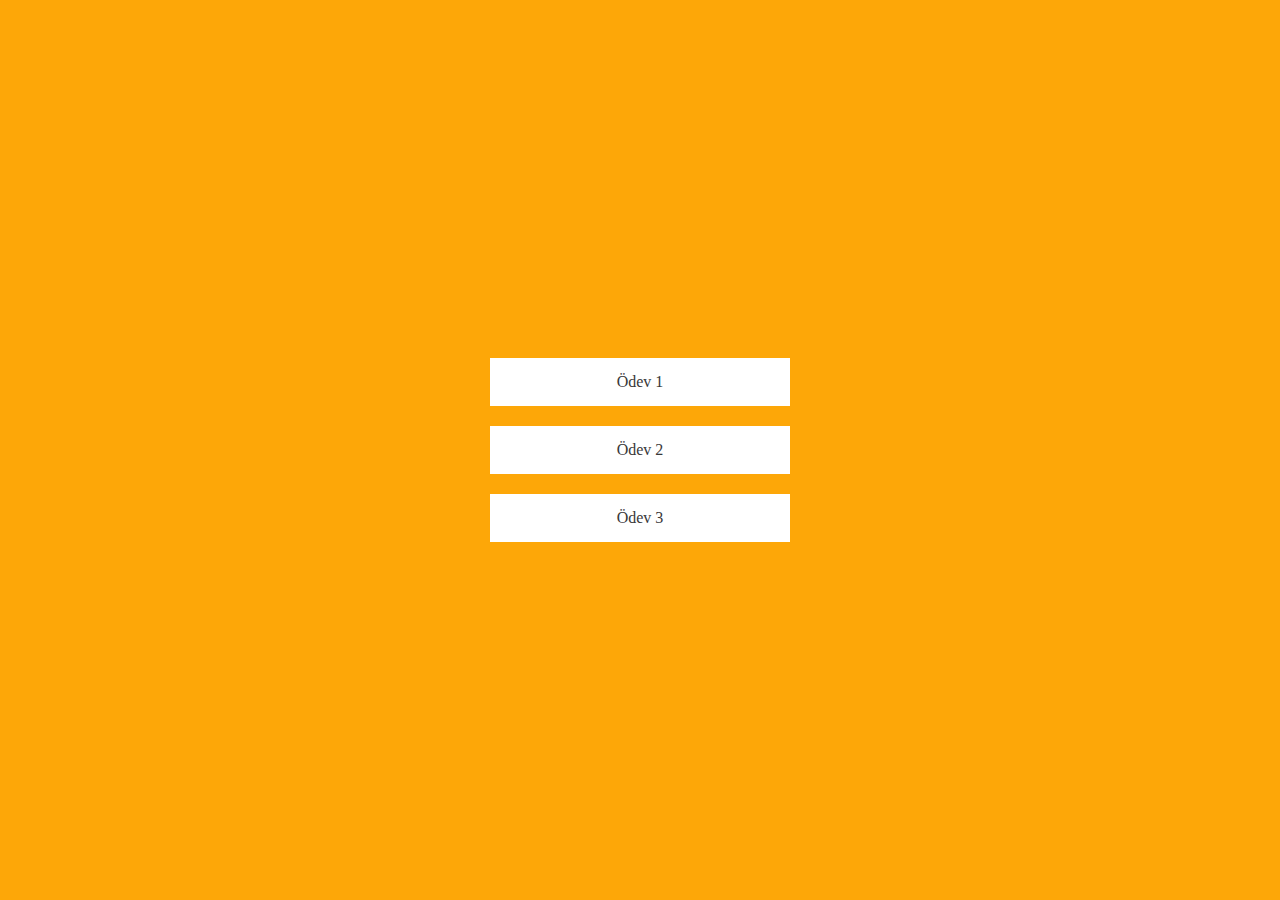
<file: index.html>
<!DOCTYPE html>
<html lang="en">
  <head>
    <meta charset="UTF-8" />
    <meta http-equiv="X-UA-Compatible" content="IE=edge" />
    <meta name="viewport" content="width=device-width, initial-scale=1.0" />
    <title>Index</title>
    <style>
      * {
        margin: 0;
        padding: 0;
        box-sizing: border-box;
      }
      body {
        background-color: #fda708;
      }
      a {
        display: inline-block;
        text-decoration: none;
        color: #383838;
        background-color: #ffffff;
        width: 300px;
        padding: 15px 30px;
        text-align: center;
        transition: all 0.3s ease-in-out;
      }
      a:hover {
        transform: translateX(5px);
      }
      ul {
        display: flex;
        flex-direction: column;
        justify-content: center;
        align-items: center;
        height: 100vh;
        gap: 20px;
      }
      li {
        list-style: none;
      }
    </style>
  </head>
  <body>
    <ul>
      <li><a href="./odev1.html">Ödev 1</a></li>
      <li><a href="./odev2.html">Ödev 2</a></li>
      <li><a href="./odev3.html">Ödev 3</a></li>
    </ul>
  </body>
</html>
</file>
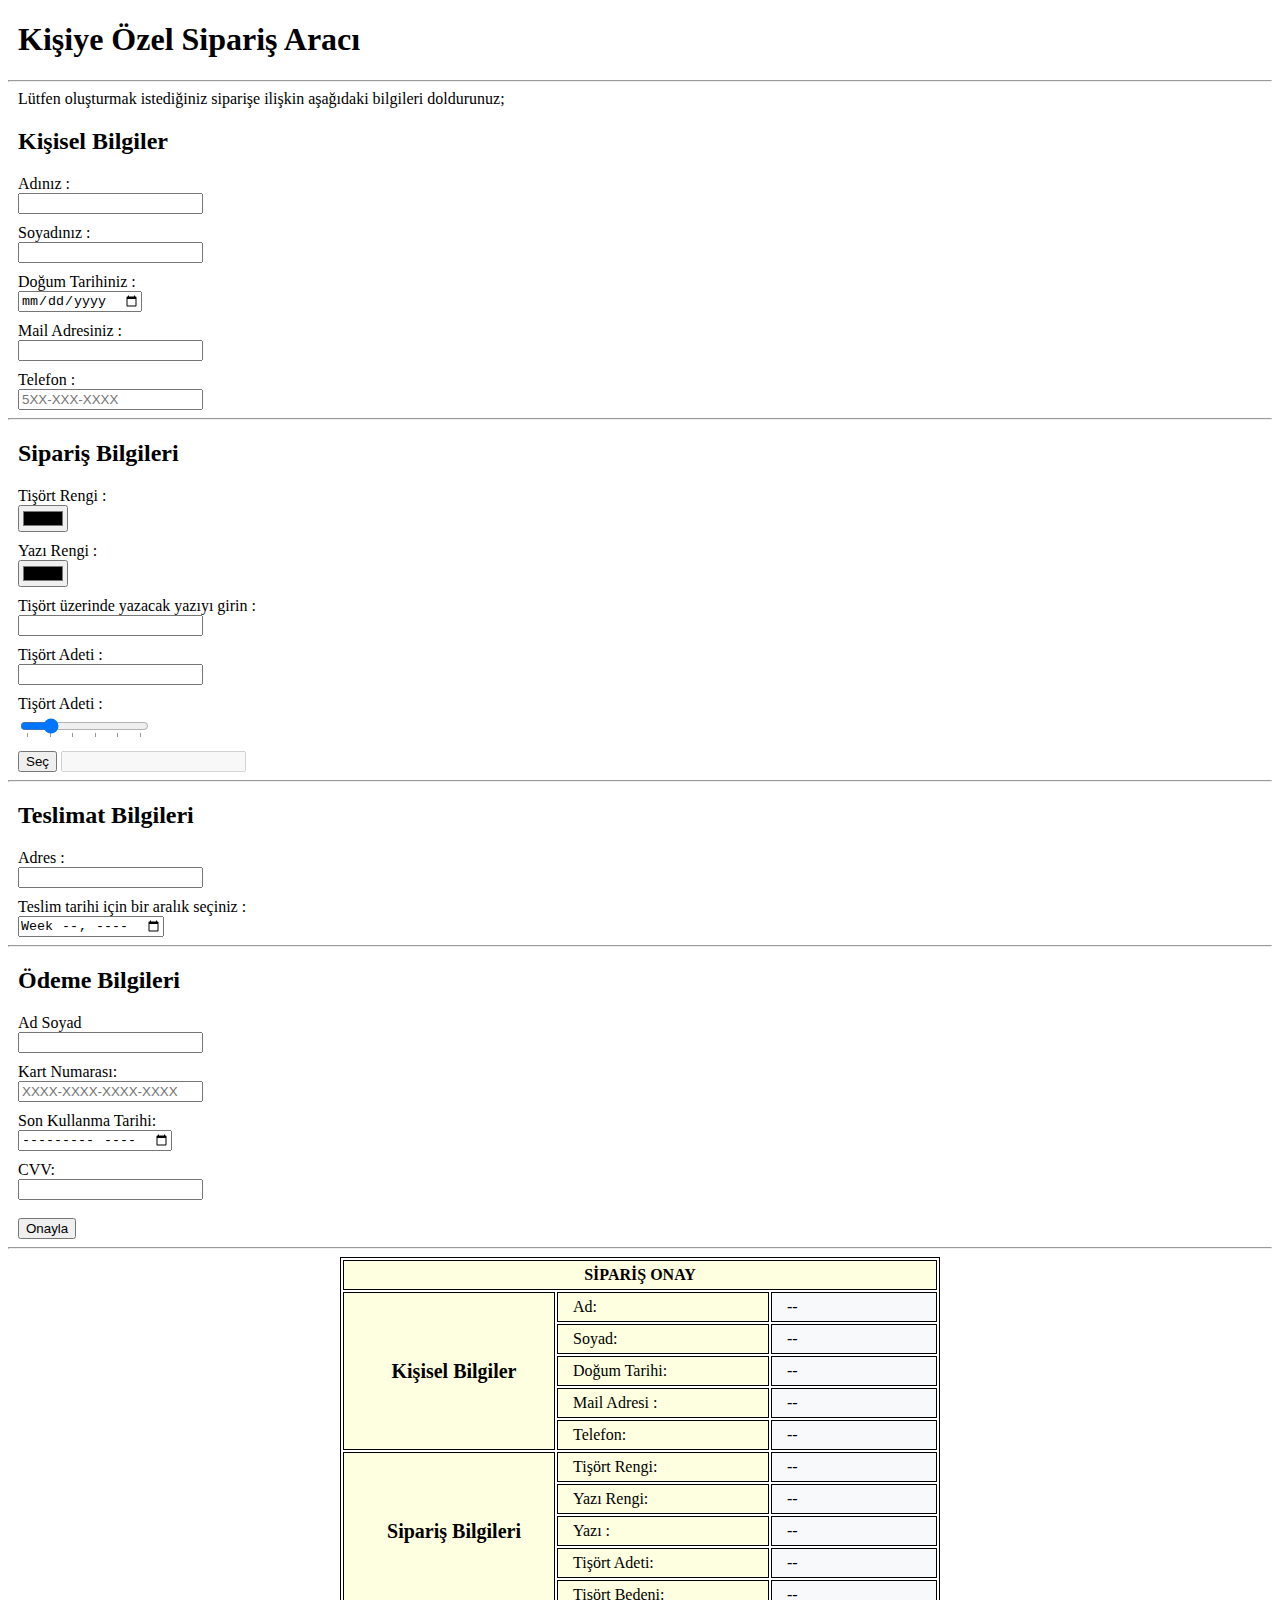
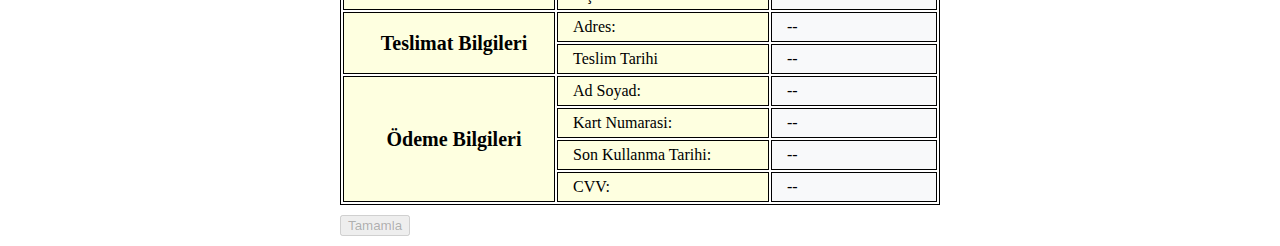
<file: odev1.html>
<!DOCTYPE html>
<html lang="en">
  <head>
    <meta charset="UTF-8" />
    <meta http-equiv="X-UA-Compatible" content="IE=edge" />
    <meta name="viewport" content="width=device-width, initial-scale=1.0" />
    <title>Ödev 1</title>
    <link rel="stylesheet" href="./odev1.css" />
  </head>
  <body>
    <header>
      <h1>Kişiye Özel Sipariş Aracı</h1>
      <hr />
      <p>
        Lütfen oluşturmak istediğiniz siparişe ilişkin aşağıdaki bilgileri
        doldurunuz;
      </p>
    </header>

    <main>
      <h2>Kişisel Bilgiler</h2>
      <form id="kisiselBilgiler" class="kisiselBilgiler">
        <div class="formItem">
          <label for="name">Adınız :</label>
          <input type="text" name="name" id="name" />
        </div>
        <div class="formItem">
          <label for="surname">Soyadınız :</label>
          <input type="text" name="surname" id="surname" />
        </div>
        <div class="formItem">
          <label for="bornDate">Doğum Tarihiniz :</label>
          <input type="date" name="bornDate" id="bornDate" />
        </div>
        <div class="formItem">
          <label for="email">Mail Adresiniz :</label>
          <input type="email" name="email" id="email" />
        </div>
        <div class="formItem">
          <label for="tel">Telefon :</label>
          <input type="tel" name="tel" id="tel" placeholder="5XX-XXX-XXXX" />
        </div>
        <hr />

        <h2>Sipariş Bilgileri</h2>

        <div class="formItem">
          <label for="tshirtColor">Tişört Rengi :</label>
          <input type="color" name="tshirtColor" id="tshirtColor" />
        </div>
        <div class="formItem">
          <label for="tshirtTextColor">Yazı Rengi :</label>
          <input type="color" name="tshirtTextColor" id="tshirtTextColor" />
        </div>
        <div class="formItem">
          <label for="tshirtText">Tişört üzerinde yazacak yazıyı girin :</label>
          <input type="text" name="tshirtText" id="tshirtText" />
        </div>
        <div class="formItem">
          <label for="tshirtAdet">Tişört Adeti :</label>
          <input type="text" name="tshirtAdet" id="tshirtAdet" />
        </div>
        <div class="formItem">
          <label for="beden">Tişört Adeti :</label>
          <input
            type="range"
            name="beden"
            id="beden"
            class="slider"
            min="1"
            max="6"
            value="2"
            list="bedenList"
          />
          <datalist id="bedenList">
            <option value="1"></option>
            <option value="2"></option>
            <option value="3"></option>
            <option value="4"></option>
            <option value="5"></option>
            <option value="6"></option>
          </datalist>
        </div>
        <div class="formItem">
          <button id="bedenButton" type="button">Seç</button>
          <input type="text" name="size" id="sizeInput" disabled />
        </div>

        <hr />

        <h2>Teslimat Bilgileri</h2>

        <div class="formItem">
          <label for="address">Adres :</label>
          <input type="text" name="address" id="address" />
        </div>
        <div class="formItem">
          <label for="deliverDate"
            >Teslim tarihi için bir aralık seçiniz :</label
          >
          <input type="week" name="deliverDate" id="deliverDate" />
        </div>

        <hr />

        <h2>Ödeme Bilgileri</h2>

        <div class="formItem">
          <label for="cardName">Ad Soyad</label>
          <input type="text" name="cardName" id="cardName" />
        </div>
        <div class="formItem">
          <label for="cardNo">Kart Numarası:</label>
          <input
            type="text"
            name="cardNo"
            id="cardNo"
            placeholder="XXXX-XXXX-XXXX-XXXX"
          />
        </div>
        <div class="formItem">
          <label for="cardDate">Son Kullanma Tarihi:</label>
          <input type="month" name="cardDate" id="cardDate" />
        </div>
        <div class="formItem">
          <label for="cardCvv">CVV:</label>
          <input type="text" name="cardCvv" id="cardCvv" />
        </div>
        <br />

        <input type="submit" value="Onayla" id="onayla" />
      </form>

      <hr />
      <section id="table">
        <table>
          <tr>
            <th colspan="3" align="center">SİPARİŞ ONAY</th>
          </tr>
          <!-- KİŞİSEL BİLGİLER -->
          <tr>
            <td rowspan="5" align="center" class="tableTitle">
              <p>Kişisel Bilgiler</p>
            </td>
            <td width="200">
              <p>Ad:</p>
            </td>
            <td>
              <p id="nameTable">--</p>
            </td>
          </tr>
          <tr>
            <td width="200">
              <p>Soyad:</p>
            </td>
            <td>
              <p id="surnameTable">--</p>
            </td>
          </tr>
          <tr>
            <td width="200">
              <p>Doğum Tarihi:</p>
            </td>
            <td>
              <p id="birthDateTable">--</p>
            </td>
          </tr>
          <tr>
            <td width="200">
              <p>Mail Adresi :</p>
            </td>
            <td>
              <p id="mailTable">--</p>
            </td>
          </tr>
          <tr>
            <td width="200">
              <p>Telefon:</p>
            </td>
            <td>
              <p id="phoneTable">--</p>
            </td>
          </tr>
          <!-- Sipariş bilgileri -->
          <!-- KİŞİSEL BİLGİLER -->
          <tr>
            <td rowspan="5" align="center" class="tableTitle">
              <p>Sipariş Bilgileri</p>
            </td>
            <td width="200">
              <p>Tişört Rengi:</p>
            </td>
            <td>
              <p id="tshirtColorTable">--</p>
            </td>
          </tr>
          <tr>
            <td width="200">
              <p>Yazı Rengi:</p>
            </td>
            <td>
              <p id="tshirtTextColorTable">--</p>
            </td>
          </tr>
          <tr>
            <td width="200">
              <p>Yazı :</p>
            </td>
            <td>
              <p id="tshirtTextTable">--</p>
            </td>
          </tr>
          <tr>
            <td width="200">
              <p>Tişört Adeti:</p>
            </td>
            <td>
              <p id="tshirtAdetTable">--</p>
            </td>
          </tr>
          <tr>
            <td width="200">
              <p>Tişört Bedeni:</p>
            </td>
            <td>
              <p id="tshirtBedenTable">--</p>
            </td>
          </tr>
          <!-- Teslimat Bilgileri -->
          <tr>
            <td rowspan="2" align="center" class="tableTitle">
              <p>Teslimat Bilgileri</p>
            </td>
            <td>
              <p>Adres:</p>
            </td>
            <td>
              <p id="adresTable">--</p>
            </td>
          </tr>
          <tr>
            <td>
              <p>Teslim Tarihi</p>
            </td>
            <td>
              <p id="teslimTarihTable">--</p>
            </td>
          </tr>
          <!-- Ödeme Bilgileri -->
          <tr>
            <td rowspan="4" align="center" class="tableTitle">
              <p>Ödeme Bilgileri</p>
            </td>
            <td>
              <p>Ad Soyad:</p>
            </td>
            <td>
              <p id="cardNameTable">--</p>
            </td>
          </tr>
          <tr>
            <td>
              <p>Kart Numarasi:</p>
            </td>
            <td>
              <p id="kartNumarasiTable">--</p>
            </td>
          </tr>
          <tr>
            <td>
              <p>Son Kullanma Tarihi:</p>
            </td>
            <td>
              <p id="sonKullanmaTarihTable">--</p>
            </td>
          </tr>
          <tr>
            <td>
              <p>CVV:</p>
            </td>
            <td>
              <p id="cvvTable">--</p>
            </td>
          </tr>
        </table>
      </section>
      <div class="tamamlaDiv">
        <button id="tamamlaBtn" disabled>Tamamla</button>
      </div>
    </main>

    <script src="./odev1.js"></script>
  </body>
</html>
</file>
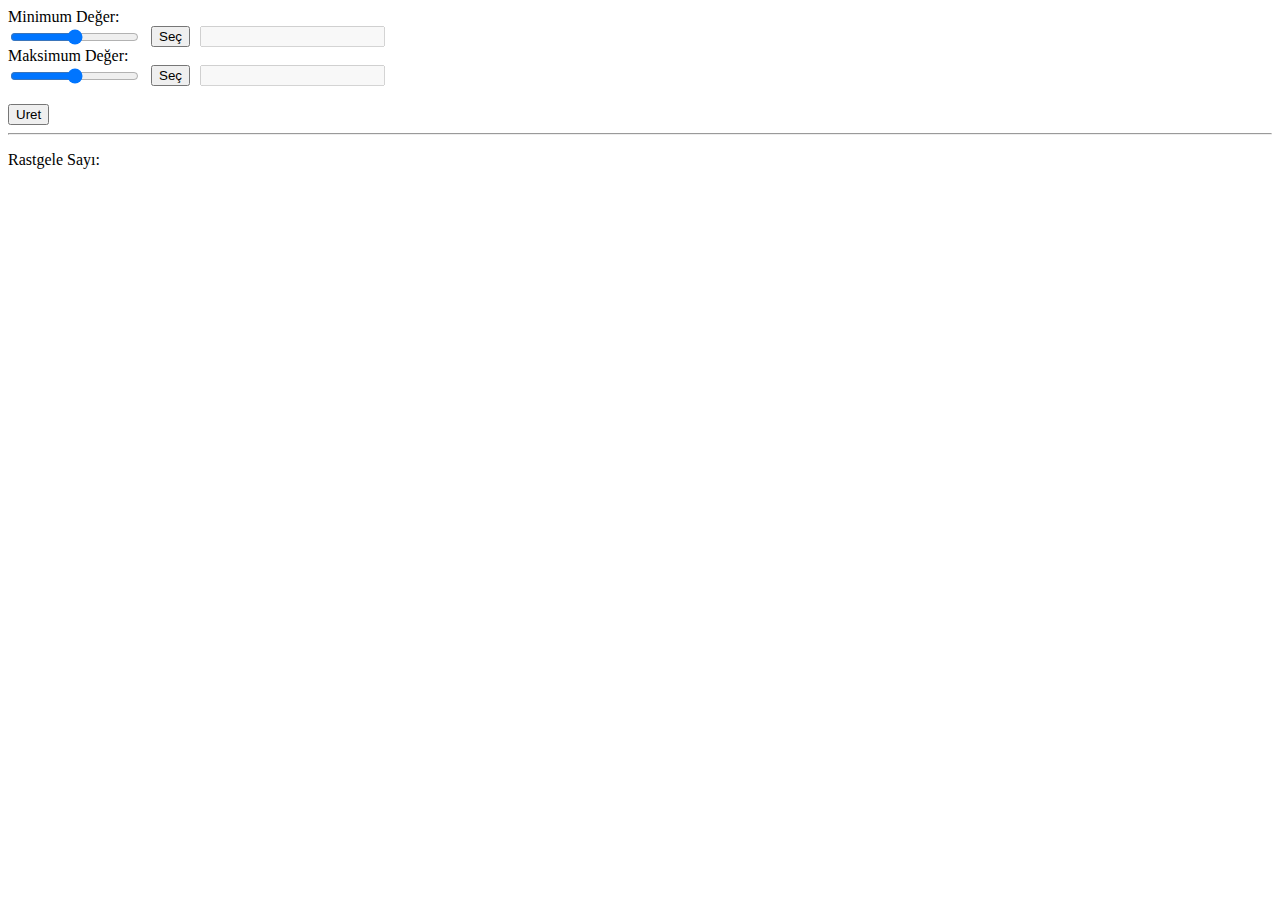
<file: odev2.html>
<!DOCTYPE html>
<html lang="en">
  <head>
    <meta charset="UTF-8" />
    <meta http-equiv="X-UA-Compatible" content="IE=edge" />
    <meta name="viewport" content="width=device-width, initial-scale=1.0" />
    <title>Odev2</title>
    <style>
      a {
        display: inline-block;
        text-decoration: none;
        color: #e6e6e6;
        background-color: #383838;
        width: 300px;
        padding: 15px 30px;
        text-align: center;
        transition: all 0.3s ease-in-out;
      }
      a:hover {
        transform: translateX(5px);
      }
    </style>
  </head>
  <body>
    <label for="min">Minimum Değer:</label>
    <div style="display: flex; align-items: center; gap: 10px">
      <input type="range" id="min" name="min" />
      <button id="minBtn">Seç</button>
      <input type="text" disabled id="minResult" />
    </div>
    <label for="max">Maksimum Değer:</label>
    <div style="display: flex; align-items: center; gap: 10px">
      <input type="range" id="max" name="max" />
      <button id="maxBtn">Seç</button>
      <input type="text" id="maxResult" disabled />
    </div>
    <br />
    <button id="hesapla">Uret</button>
    <hr />
    <p>Rastgele Sayı: <span id="result"></span></p>

    <script>
      const min = document.querySelector("#min");
      const max = document.querySelector("#max");
      const minBtn = document.querySelector("#minBtn");
      const maxBtn = document.querySelector("#maxBtn");
      const hesapla = document.querySelector("#hesapla");
      const result = document.querySelector("#result");
      const minInput = document.querySelector("#minResult");
      const maxInput = document.querySelector("#maxResult");

      minBtn.addEventListener("click", () => {
        minInput.value = min.value;
      });

      maxBtn.addEventListener("click", () => {
        maxInput.value = max.value;
      });

      hesapla.addEventListener("click", () => {
        const res = Math.floor(
          Math.random() * (maxInput.value - minInput.value + 1) +
            Number(minInput.value)
        );

        if (min.value > max.value) {
          return alert("min değeri max değerinden büyük olamaz!");
        } else {
          result.innerHTML = res;
        }
      });
    </script>
  </body>
</html>
</file>
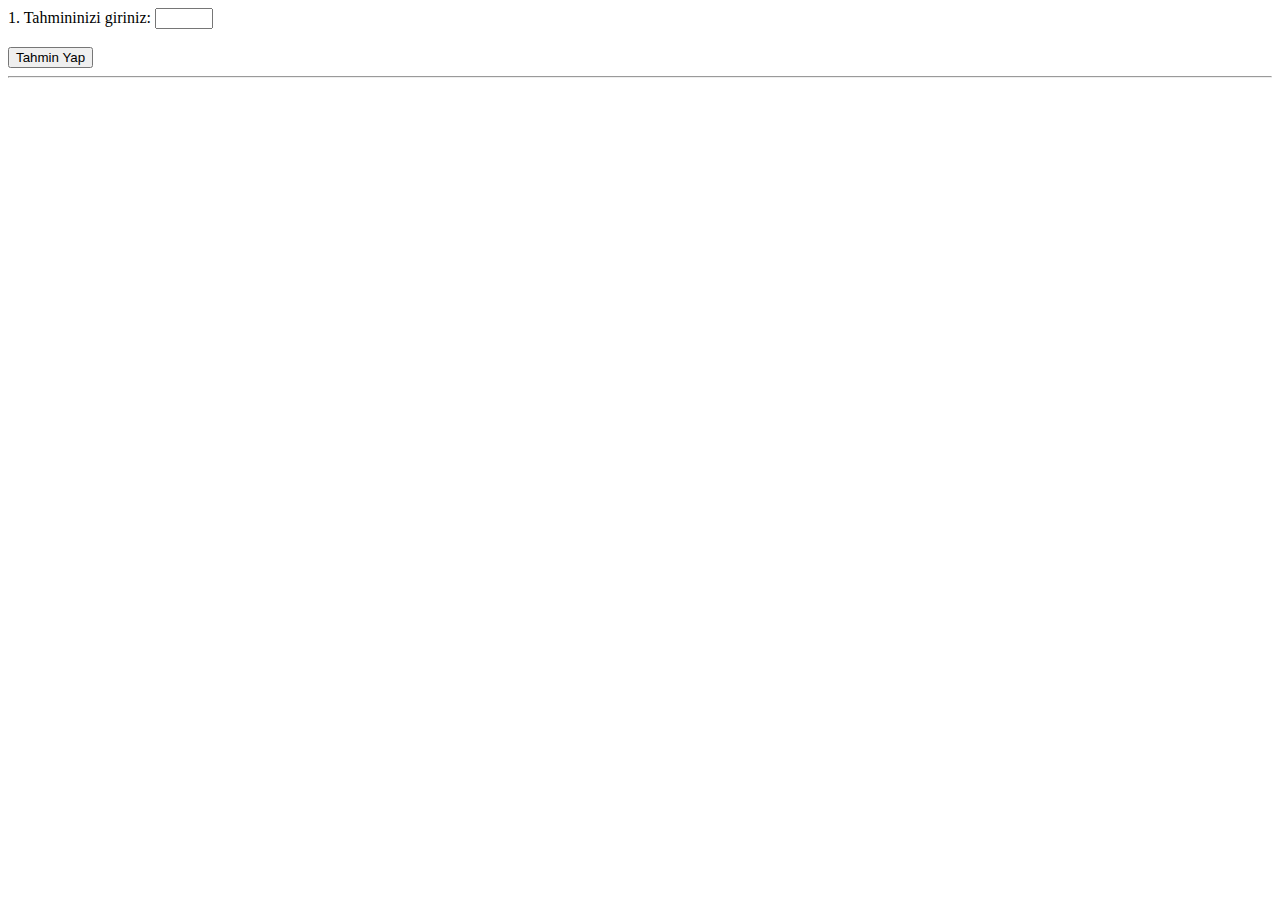
<file: odev3.html>
<!DOCTYPE html>
<html lang="en">
  <head>
    <meta charset="UTF-8" />
    <meta http-equiv="X-UA-Compatible" content="IE=edge" />
    <meta name="viewport" content="width=device-width, initial-scale=1.0" />
    <title>Sayı Tahmin etme</title>
    <style>
      a {
        display: inline-block;
        text-decoration: none;
        color: #ffffff;
        background-color: #000000;
        width: 300px;
        padding: 15px 30px;
        text-align: center;
        transition: all 0.3s ease-in-out;
      }
      a:hover {
        transform: translateX(5px);
      }
    </style>
  </head>
  <body>
    <div class="gameContainer"></div>
    <br />
    <button id="calc">Tahmin Yap</button>
    <hr />
    <p id="info"></p>
    <p id="result"></p>

    <script>
      const gameContainer = document.querySelector(".gameContainer");
      const randomNumber = Math.floor(Math.random() * 100 + 1);
      const calcButton = document.querySelector("#calc");
      const info = document.querySelector("#info");
      const result = document.querySelector("#result");
      let guessCount = 1;

      function createGuessElement(count) {
        const div = document.createElement("div");
        const label = document.createElement("label");
        label.setAttribute("for", "guess");
        label.textContent = `${count}. Tahmininizi giriniz:  `;

        const input = document.createElement("input");
        input.setAttribute("type", "number");
        input.setAttribute("id", `guess${count}`);
        input.setAttribute("min", "1");
        input.setAttribute("max", "100");
        input.style.width = "50px";

        div.appendChild(label);
        div.appendChild(input);
        gameContainer.appendChild(div);
      }

      function guessesDisabled() {
        const guesses = document.querySelectorAll("input");
        guesses.forEach((item) => {
          item.setAttribute("disabled", "true");
        });
      }

      calcButton.addEventListener("click", () => {
        // console.log(guesses);

        const guess = document.querySelector(`#guess${guessCount}`).value;
        if (guess) {
          guessesDisabled();
          if (guess == randomNumber) {
            info.textContent = "Tebrikler, sayıyı buldunuz!";
            result.textContent = `Tahmin sayınız: ${guessCount}`;
          } else if (guess < randomNumber) {
            info.textContent = "Daha büyük bir sayı giriniz!";
            guessCount++;
            createGuessElement(guessCount);
          } else if (guess > randomNumber) {
            info.textContent = "Daha küçük bir sayı giriniz!";
            guessCount++;
            createGuessElement(guessCount);
          }
        } else {
          alert("Lütfen bir sayı giriniz!");
        }
      });

      createGuessElement(guessCount);
    </script>
  </body>
</html>
</file>
<file: odev1.css>
p {
  margin: 0;
}

h1,
h2,
p,
input[type="submit"] {
  margin-left: 10px;
}

a {
  display: inline-block;
  text-decoration: none;
  color: #e6e6e6;
  background-color: #383838;
  width: 300px;
  padding: 15px 30px;
  text-align: center;
  transition: all 0.3s ease-in-out;
}
a:hover {
  transform: translateX(5px);
}

table {
  min-width: 400px;
  max-width: 600px;
  width: 80%;
  margin: 0 auto;
  border: 1px solid black;
}

tr,
td,
th {
  border: 1px solid black;
  padding: 5px;
  background-color: #feffe0;
}

tr td:last-child {
  background-color: #f8f9fa;
}

.formItem {
  margin-top: 10px;
  margin-left: 10px;
}
.formItem:last-child {
  margin-bottom: 30px;
}
.formItem label {
  display: block;
}
.rangeWrapper {
  display: flex;
  justify-content: space-between;
  align-items: center;
}

.tableTitle {
  width: 200px;
  text-align: center;
  font-weight: bold;
  font-size: 20px;
}

.tamamlaDiv {
  min-width: 400px;
  max-width: 600px;
  width: 80%;
  margin: 10px auto;
}
</file>
